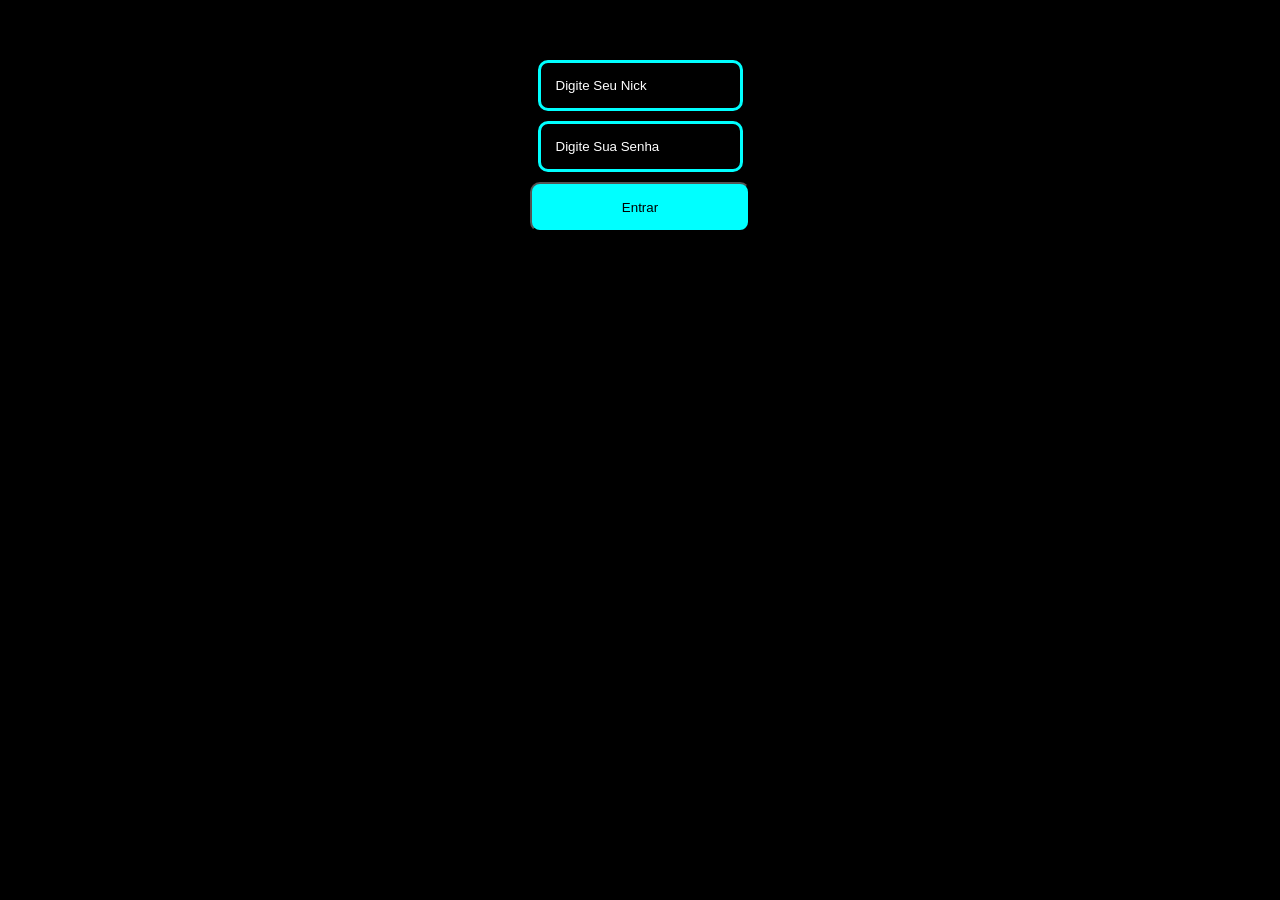
<file: Index.html>
<!DOCTYPE html>
<html lang="en">
<head>
  <meta charset="UTF-8">
  <meta name="viewport" content="width=device-width, initial-scale=1.0">
  <meta http-equiv="X-UA-Compatible" content="ie=edge">
  <title>Teste</title>
  <<link rel="stylesheet" href="style.css">
</head>
<body>
  <form>
  <h1>Login</h1>
  <input placeholder="Digite Seu Nick">
  <input placeholder="Digite Sua Senha">
  <button type="submit">Entrar</button>
  </form>
</body>
</html>
</file>
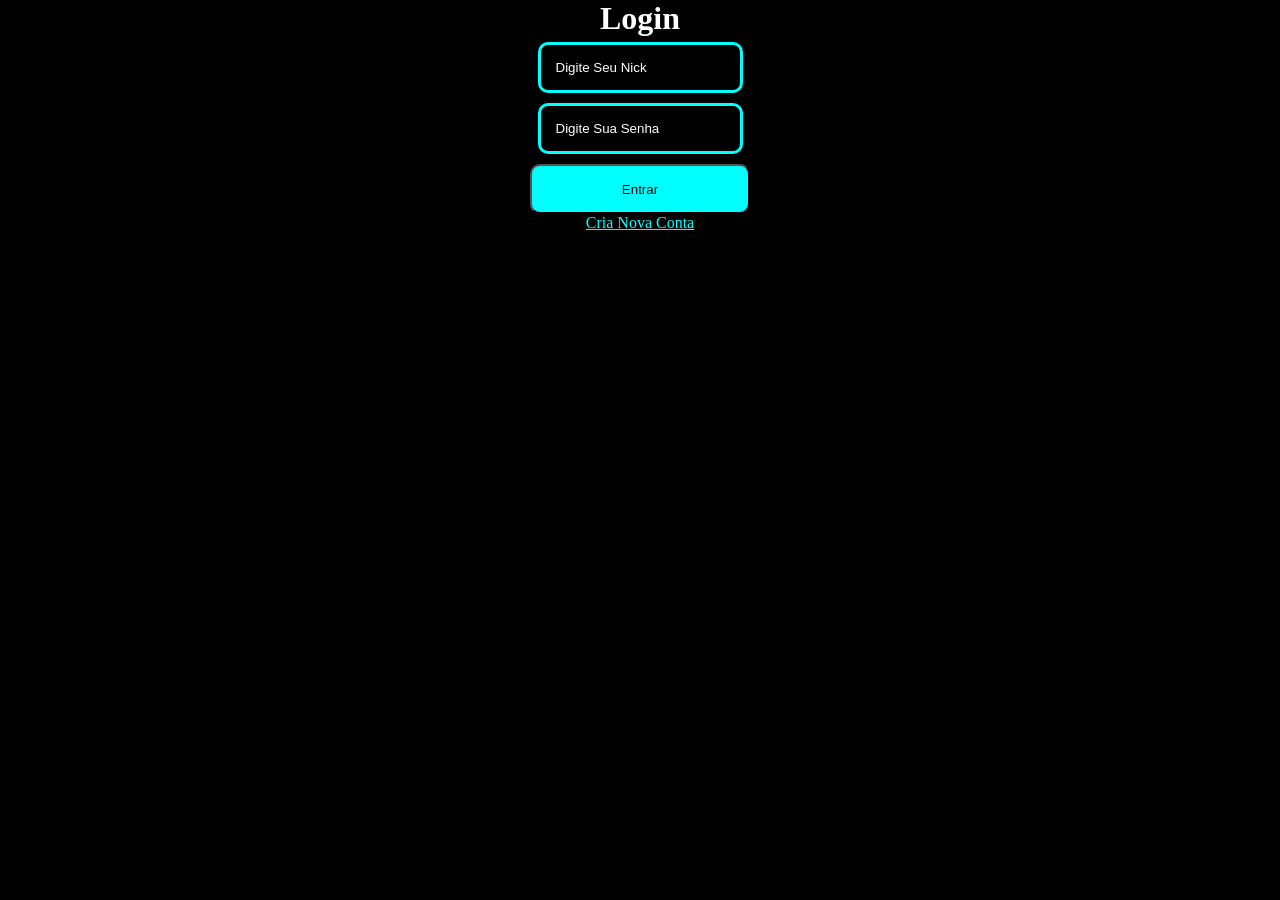
<file: index.html>
<!DOCTYPE html>
<html lang="pt-br">
<head>
  <meta charset="UTF-8">
  <meta name="viewport" content="width=device-width, initial-scale=1.0">
  <meta http-equiv="X-UA-Compatible" content="ie=edge">
  <title>Login</title>
  <link rel="stylesheet" href="style.css">
  <link rel="icon" href="login.png">
<link rel="shortcut icon" href="login.png">
</head>
<body>
  <form>
  <h1 id="p">Login</h1>
  <input placeholder="Digite Seu Nick">
  <input placeholder="Digite Sua Senha">
  <button type="submit">Entrar</button>
  <a href="register.html">Cria Nova Conta</a>
  </form>
</body>
</html>
</file>
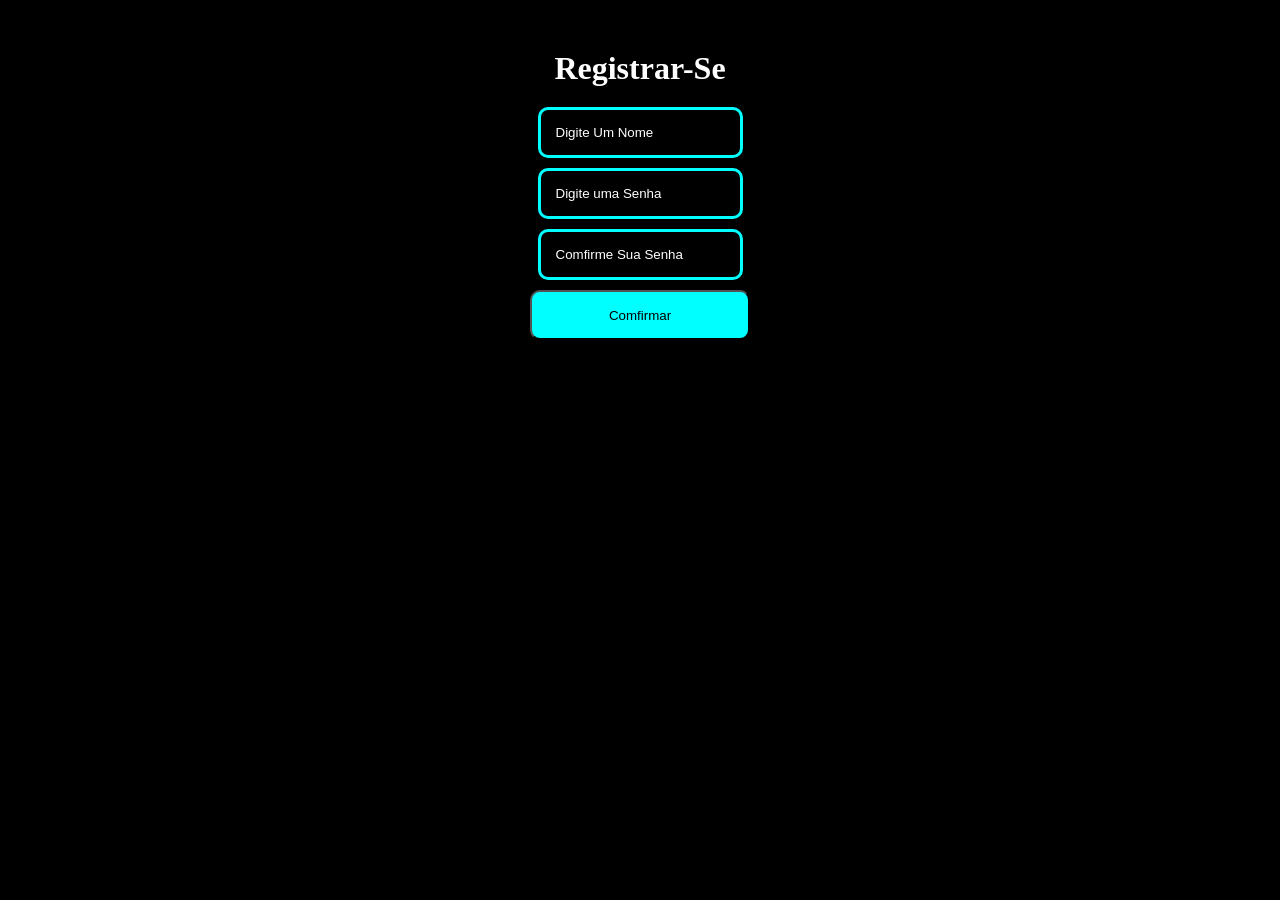
<file: register.html>
<!DOCTYPE html>
<html>

<head>
  <meta charset="UTF-8">
  <meta name="viewport" content="width=device-width, initial-scale=1">
  <title>Resgitro</title>
  <link rel="stylesheet" href="style.css" type="text/css" media="all" />
  <script src="comand.js"></script>
</head>

<body>
  <h1 class="titulo">Registrar-Se</h1>
  <div class="inputs">
  <input placeholder="Digite Um Nome">
  <input placeholder="Digite uma Senha">
  <input placeholder="Comfirme Sua Senha">
  <button onclick="pagina()">Comfirmar</button>
  </div>
</body>
</html>
</file>
<file: style.css>
* {
  margin: 0;
  padding: 0;
}

body {  
  background:black;  
}  
  
form {  
  display: flex;  
  flex-direction: column;  
  align-items: center;  
  justify-items: center;  
}  
  
input {  
  padding: 15px;  
  margin:5px;  
  border-radius: 10px;
  border:3px solid cyan;
  color: cyan;
  background: black;
}  
  
input:focus {
  outline: none;
}  
  
button {  
  height: 50px;  
  width: 220px;  
  border-radius: 10px;  
  background: cyan;  
  margin-top: 5px;  
  color: black;
}  
  
button:hover {  
  box-shadow: 0 0 25px rgb(0 255 255);  
}  
#html2

#p {  
  color:white;
  margin-bottom: 10px;
}  
  
input:hover {  
  box-shadow: 0 0 45px rgb(0 255 255);  
}  
  
input::placeholder {  
  color: white;
}

a {
  color: cyan;
}

#s {
  color: white;
  text-align: center;
}

#p {
  color: white;
}

.titulo {
  color:white;
  display: flex;
  flex-direction: column;
  text-align: center;
  margin-top:50px;
}

.inputs {
  display: flex;
  flex-direction: column;
  align-items: center;
  margin:15px;
}
</file>
